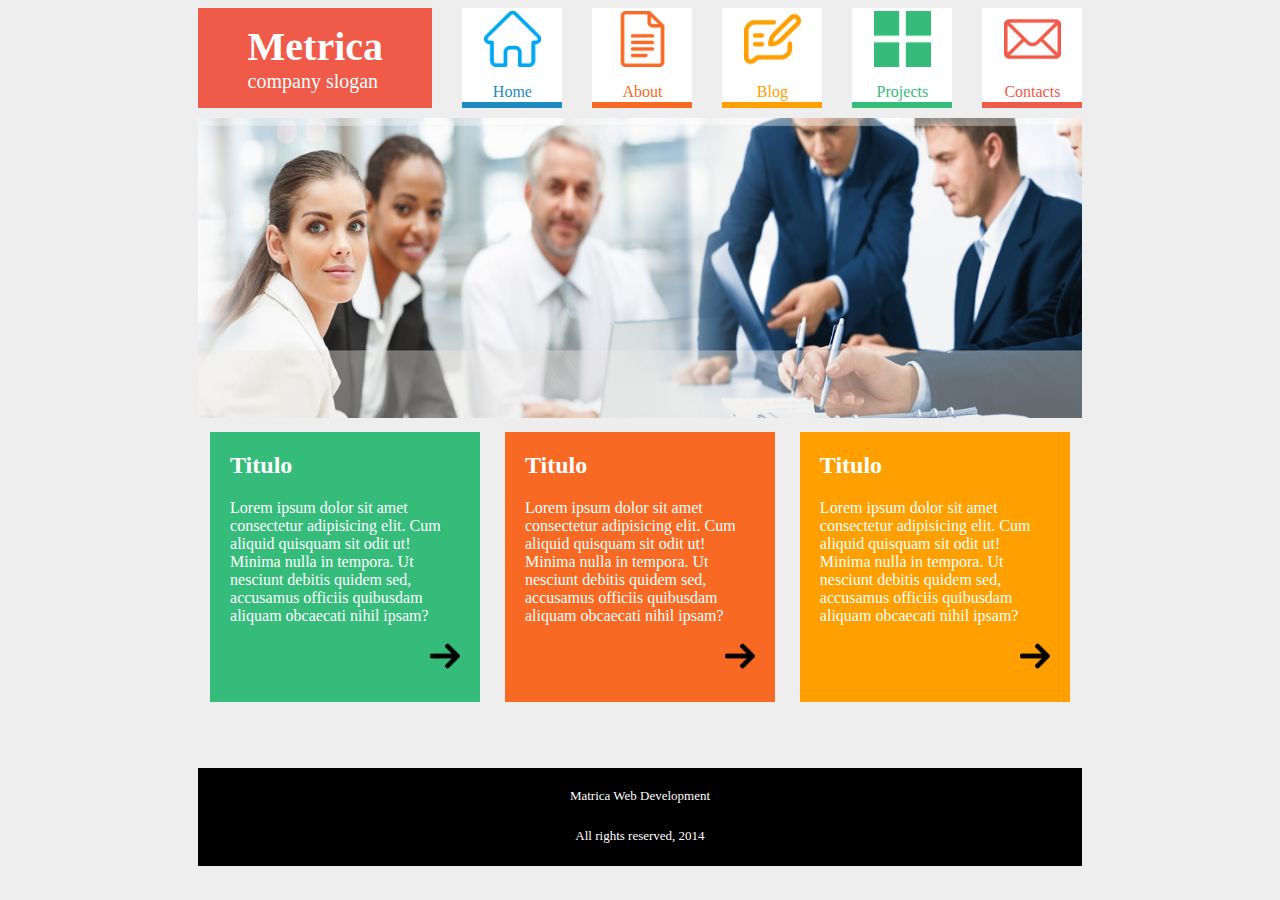
<file: Problema 1/index.html>
<!DOCTYPE html>
<html lang="en">
<head>
    <meta charset="UTF-8">
    <meta name="viewport" content="width=device-width, initial-scale=1.0">
    <link rel="stylesheet" href="estilos/styles_01.css">
    <title>Buenas</title>
</head>
<body>
    <div class="main">
        <div class="navbar">
            <div class="logo">
                <h2>Metrica</h2>
                <p>company slogan</p>
            </div>
            <div class="opciones">
                <div class="home"> 
                    <img src="estilos/imgs/home.png" alt="ish">
                    <p>Home</p>
                </div>
                <div class="about">
                    <img src="estilos/imgs/google-docs.png" alt="ish">
                    <p>About</p>
                </div>
                <div class="blog">
                    <img src="estilos/imgs/blog.png" alt="ish">
                    <p>Blog</p>
                </div>
                <div class="projects">
                    <img src="estilos/imgs/4-black-squares.png" alt="ish">
                    <p>Projects</p>
                </div>
                <div class="contacts">
                    <img src="estilos/imgs/mail.png" alt="ish">
                    <p>Contacts</p>
                </div>
            </div>
            
        </div>
        
        <div class="espaciador"></div>
        <img class="banner" src="estilos/imgs/banner1.jpg" alt="uy, no cargo el banner xd">
        <div class="espaciador2"></div>
        <div class="cuadritos">
            <div class="cuadro1">
                <h2>Titulo</h2>
                <p> Lorem ipsum dolor sit amet consectetur adipisicing elit. Cum aliquid quisquam sit odit ut! Minima nulla in tempora. Ut nesciunt debitis quidem sed, accusamus officiis quibusdam aliquam obcaecati nihil ipsam?</p>
                <img src="estilos/imgs/right-arrow.png" alt="flechita">
            </div>
            <div class="cuadro2">
                <h2>Titulo</h2>
                <p> Lorem ipsum dolor sit amet consectetur adipisicing elit. Cum aliquid quisquam sit odit ut! Minima nulla in tempora. Ut nesciunt debitis quidem sed, accusamus officiis quibusdam aliquam obcaecati nihil ipsam?</p>
                <img src="estilos/imgs/right-arrow.png" alt="flechita">
            </div>
            <div class="cuadro3">
                <h2>Titulo</h2>
                <p> Lorem ipsum dolor sit amet consectetur adipisicing elit. Cum aliquid quisquam sit odit ut! Minima nulla in tempora. Ut nesciunt debitis quidem sed, accusamus officiis quibusdam aliquam obcaecati nihil ipsam?</p>
                <img src="estilos/imgs/right-arrow.png" alt="flechita">
            </div>
        </div>
        
    </div>

    <footer>
        <div class="footercontent">
            Matrica Web Development <br>
            All rights reserved, 2014 
        </div>
    </footer>
    
</body>
</html>
</file>
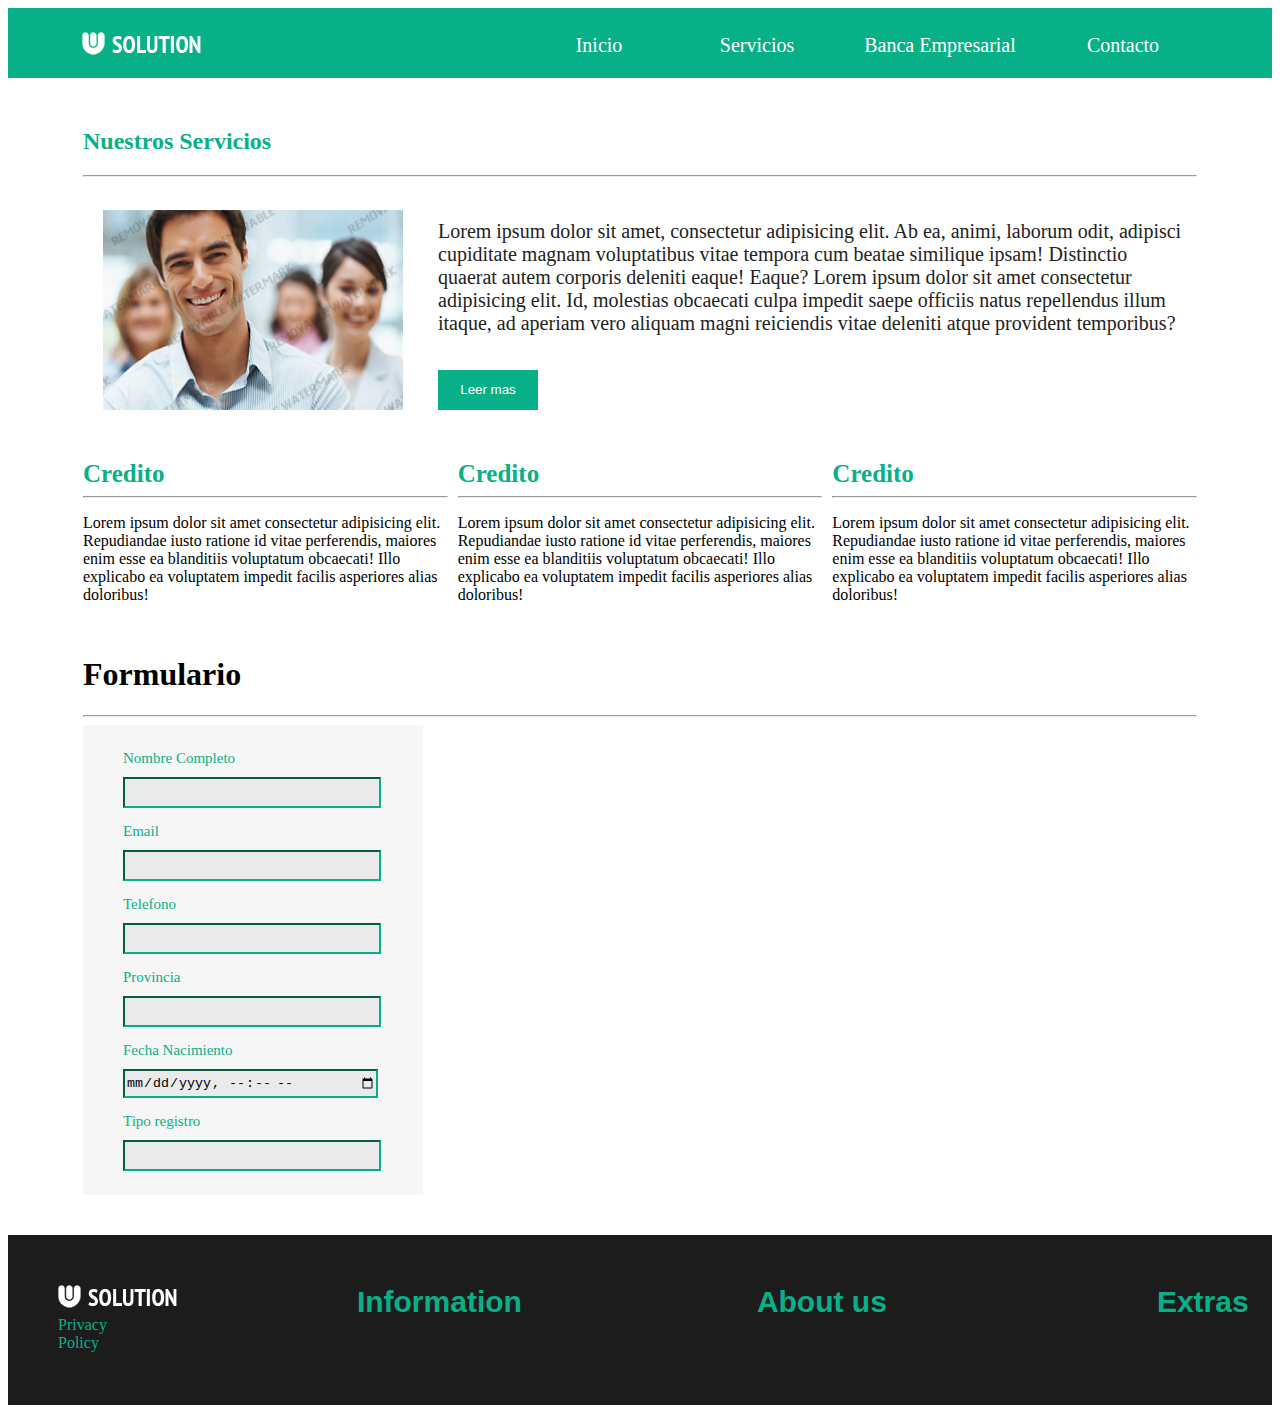
<file: Problema 2/index.html>
<!DOCTYPE html>
<html lang="en">
<head>
    <meta charset="UTF-8">
    <meta name="viewport" content="width=device-width, initial-scale=1.0">
    <link rel="stylesheet" href="estilos/styles.css">
    <title>Formulario</title>
</head>
<body>
    <header>
        <nav>
            <div class="navbar">
                <div class="logo">
                    <img src="estilos/img/logo.png" alt="">
                </div>
                <div class="inicio">
                    <p>Inicio</p>
                </div>
                <div class="servicios">
                    <p>Servicios</p>
                </div>
                <div class="banca">
                    <p>Banca Empresarial</p>
                </div>
                <div class="contacto">
                    <p>Contacto</p>
                </div>
                
            </div>
        </nav>
    </header>


    <main>
        <h2>Nuestros Servicios</h2>
        <hr>

        <div class="contenido">
            <img src="estilos/img/img1.jpg" alt="xd">
            <div class="contenido2">
                <p>Lorem ipsum dolor sit amet, consectetur adipisicing elit. Ab ea, animi, laborum odit, adipisci cupiditate magnam voluptatibus vitae tempora cum beatae similique ipsam! Distinctio quaerat autem corporis deleniti eaque! Eaque? Lorem ipsum dolor sit amet consectetur adipisicing elit. Id, molestias obcaecati culpa impedit saepe officiis natus repellendus illum itaque, ad aperiam vero aliquam magni reiciendis vitae deleniti atque provident temporibus?</p>
                <button class="btn1">Leer mas</button>
            </div>
        </div>

        <div class="informacion">
            <div>
                <h3>Credito</h2>
                <hr>
                <p>Lorem ipsum dolor sit amet consectetur adipisicing elit. Repudiandae iusto ratione id vitae perferendis, maiores enim esse ea blanditiis voluptatum obcaecati! Illo explicabo ea voluptatem impedit facilis asperiores alias doloribus!</p>
            </div>
            <div class="cuadro_medio">
                <h3>Credito</h2>
                    <hr>
                    <p>Lorem ipsum dolor sit amet consectetur adipisicing elit. Repudiandae iusto ratione id vitae perferendis, maiores enim esse ea blanditiis voluptatum obcaecati! Illo explicabo ea voluptatem impedit facilis asperiores alias doloribus!</p>    
                
            </div>
            <div>
                <h3>Credito</h2>
                    <hr>
                    <p>Lorem ipsum dolor sit amet consectetur adipisicing elit. Repudiandae iusto ratione id vitae perferendis, maiores enim esse ea blanditiis voluptatum obcaecati! Illo explicabo ea voluptatem impedit facilis asperiores alias doloribus!</p>    
            </div>
        </div>

        <h1>Formulario</h1>
        <hr>

        <div class="form">
            <p>Nombre Completo</p>
            <input type="text">

            <p>Email</p>
            <input type="text">

            <p>Telefono</p>
            <input type="number" required>

            <p>Provincia</p>
            <input type="text">

            <p>Fecha Nacimiento</p>
            <input type="datetime-local">

            <p>Tipo registro</p>
            <input type="text">



        </div>

    </main>


    <footer>
        <div class="footercontent">
            <img src="estilos/img/logo.png" alt="xd">
            <p class="policy">Privacy Policy</p>
            <div class="more_info">
                <div>Information</div>
                <div>About us</div>
                <div>Extras</div>
                <div>Newsletter</div>
            </div>
            

        </div>

    </footer>
    
</body>
</html>
</file>
<file: Problema 1/estilos/styles_01.css>
body {
    background-color: rgb(238, 238, 238);
}

.main {
    width: 70%;
    height: 760px;
    margin-left: auto;
    margin-right: auto;
    background-color: transparent;
    display: block;
    background-color: transparent;
}

.navbar {
    display: flex;
    width: 100%;
    height: 100px;
    background-color: transparent;
}

.navbar .logo {
    background-color: #F05A49;
    width: 300px;
}

/*Agregar font face*/
.navbar .logo h2 {
    margin-left: 70px;
    margin: 0px;
    margin-top: 15px;
    margin-left: 50px;
    font-size: 40px;
    color: white;
}

.navbar .logo p  {
    margin-left: 70px;
    margin: 0px;
    margin-top: 0px;
    margin-left: 50px;
    font-size: 20px;
    color: white;
}


.navbar .opciones {
    display: flex;
    margin-left: auto;
    margin-right: auto;
}

.navbar .opciones div{
    width: 100px;
    background-color: #ffffff;
    margin-left: 30px;
    align-items: center;
}


.opciones .home {
    display: flex;
    flex-direction: column;
    justify-content: center;
    align-items: center;
    border-bottom: 6px solid #1e8bc3;
}
.opciones .home img {
    margin-top: 18px;
    max-width: 100%; 
    height: 60%;
}

/*Agregar font face*/
.opciones .home p {
    color: #1e8bc3;
}

/* About */
.opciones .about {
    display: flex;
    flex-direction: column;
    justify-content: center;
    align-items: center;
    border-bottom: 6px solid #F86924;
}
.opciones .about img {
    margin-top: 18px;
    max-width: 100%; 
    height: 60%;
}

/*Agregar font face*/
.opciones .about p {
    color: #F86924;
}

/* Blog */
.opciones .blog {
    display: flex;
    flex-direction: column;
    justify-content: center;
    align-items: center;
    border-bottom: 6px solid #FF9F00;
}
.opciones .blog img {
    margin-top: 18px;
    max-width: 100%; 
    height: 60%;
}

/*Agregar font face*/
.opciones .blog p {
    color: #FF9F00;
}


/* Projects */
.opciones .projects {
    display: flex;
    flex-direction: column;
    justify-content: center;
    align-items: center;
    border-bottom: 6px solid #35BC7A;
}
.opciones .projects img {
    margin-top: 18px;
    max-width: 100%; 
    height: 60%;
}

/*Agregar font face*/
.opciones .projects p {
    color: #35BC7A;
}

/*Contacts*/

.opciones .contacts {
    display: flex;
    flex-direction: column;
    justify-content: center;
    align-items: center;
    border-bottom: 6px solid #F05A49;
}
.opciones .contacts img {
    margin-top: 18px;
    max-width: 100%; 
    height: 60%;
}

/*Agregar font face*/
.opciones .contacts p {
    color: #F05A49;
}

.main .banner {
    width: 100%;
    height: 300px;
}

.espaciador {
    height: 10px;
}

.espaciador2 {
    height: 10px;
}

.cuadritos {
    display: flex;
    margin-left: auto;  
    margin-right: auto;  
    height: 270px
}

.main .cuadritos div {
    margin-left: 20px;
    width: 270px;

    margin-left: auto;  
    margin-right: auto;  
}


.main .cuadritos .cuadro1 {
    background-color: #35BC7A;
}

.main .cuadritos .cuadro1 h2 {
    margin-left: 20px;
    color: rgb(255, 255, 255);
}

.main .cuadritos .cuadro1 p {
    margin-left: 20px;
    margin-right: 20px;
    color: rgb(255, 255, 255);
}

.main .cuadritos .cuadro1 img {
    float: right;
    height: 30px;
    width: 30px;
    margin-right: 20px;
    margin-bottom: 90px;
}

.main .cuadritos .cuadro2 {
    background-color: #F86924;
}

.main .cuadritos .cuadro2 h2 {
    margin-left: 20px;
    color: rgb(255, 255, 255);
}

.main .cuadritos .cuadro2 p {
    margin-left: 20px;
    margin-right: 20px;
    color: rgb(255, 255, 255);
}

.main .cuadritos .cuadro2 img {
    float: right;
    height: 30px;
    width: 30px;
    margin-right: 20px;
    margin-bottom: 90px;
}

.main .cuadritos .cuadro3 {
    background-color: #FF9F00;
}

.main .cuadritos .cuadro3 h2 {
    margin-left: 20px;
    color: rgb(255, 255, 255);
}

.main .cuadritos .cuadro3 p {
    margin-left: 20px;
    margin-right: 20px;
    color: rgb(255, 255, 255);
}

.main .cuadritos .cuadro3 img {
    float: right;
    height: 30px;
    width: 30px;
    margin-right: 20px;
    margin-bottom: 90px;
}

.footercontent {
    background-color: #000000;
    color: white;
    font-size: 13px;
    line-height: 2.50rem;
    padding-top: 8px;
    padding-bottom: 10px;
    text-align: center;

    width: 70%;
    margin-left: auto;
    margin-right: auto;
}

@media screen and (min-width: 500px) and (max-width: 600px) {
    .navbar {
        display: block;
        width: 100%;
        height: 400px;
        background-color: transparent;
    }

    .navbar .opciones {
        display: block;
        width: 300px;
        height: 500px;
        /*background-color: red;*/
        margin-left: 0px;
        margin-right: 0px;
    }

    .main {
        width: 100%;
    }

    .main img { 
        height: 10px;
        width: 0px;
    }


    .navbar .logo {
        width: 100%;
    }

    .navbar .logo p {
        margin: 0px;
    }

    .navbar .opciones {
        width: 100%;
    }

    .navbar .opciones div {
        margin-left: 0px;
        width: 100%;
    }

    .opciones .home p {
        width: 100%;
        float: left;
        margin-left: 25px;
        font-size: 20px;
    }

    .opciones .about p {
        width: 100%;
        float: left;
        margin-left: 25px;
        font-size: 20px;
    }

    .opciones .blog p {
        width: 100%;
        float: left;
        margin-left: 25px;
        font-size: 20px;
    }

    .opciones .projects p {
        width: 100%;
        float: left;
        margin-left: 25px;
        font-size: 20px;
    }

    .opciones .contacts p {
        width: 100%;
        float: left;
        margin-left: 25px;
        font-size: 20px;
    }

    .espaciador {
        height: 150px;
    }

    .espaciado2r {
        height: 10px;
    }

    .cuadritos {
        display: block;
    }

    .main .cuadritos div {
        width: 100%;
        height: 200px;
    }

    /*Acomodando texto en los cuadros*/
    .main .cuadritos .cuadro1 {
        padding-top: 20px;
        
    }    

    .main .cuadritos .cuadro1 h2 {
        margin: 0px;
        margin-left: 20px;
        height: 40px;
        margin-top: 0px;
        padding: 0px
    }

    .main .cuadritos .cuadro1 p {
        font-size: 20px;
        margin-top: 5px;
    }

    /*Next one*/
    .main .cuadritos .cuadro2 {
        padding-top: 20px;
        margin-top: 20px;
        
    }    

    .main .cuadritos .cuadro2 h2 {
        margin: 0px;
        margin-left: 20px;
        height: 40px;
        margin-top: 0px;
        padding: 0px
    }

    .main .cuadritos .cuadro2 p {
        font-size: 20px;
        margin-top: 5px;
    }

    /*next one*/

    .main .cuadritos .cuadro3 {
        padding-top: 20px;
        margin-top: 20px;
        
    }    

    .main .cuadritos .cuadro3 h2 {
        margin: 0px;
        margin-left: 20px;
        height: 40px;
        margin-top: 0px;
        padding: 0px
    }

    .main .cuadritos .cuadro3 p {
        font-size: 20px;
        margin-top: 5px;
    }

    .footercontent {
        background-color: #000000;
        color: white;
        font-size: 13px;
        line-height: 2.50rem;
        padding-top: 8px;
        padding-bottom: 10px;
        text-align: center;
        margin-top: 820px;
        width: 100%;
    }
        
    .navbar .logo h2 {
        margin-left: 30px;
        margin-top: 10px;
        padding-top: 20px;
        font-size: 30px;
        color: white;
    }

    .navbar .logo p {
        margin-left: 30px;
        height: 30px;
        font-size: 18px;
        color: white;
    }

}
</file>
<file: Problema 2/estilos/styles.css>
:root {
    --aqua: #08b088;
    --soft_black: #222222;
    --gray: #464646;
}

nav .navbar {
    background-color: var(--aqua);
    height: 70px;
    width: 100%;
    display: flex;
}

main {
    margin-left: 75px;
    margin-right: 75px;
}

main h2 {
    padding-top: 30px;
    color: var(--aqua);
}

.navbar div {
    text-align: center;
    color: white;
    padding: 4px;
}

.navbar div p{
    margin-top: 22px;
    font-size: 20px;
}

.logo img {
    padding: 20px;
    margin-left: 50px;
}

.navbar .inicio {
    width: 150px;
    margin-left: auto;
    /*border-bottom: 4px solid white ; Opcional */
}

.navbar .banca {
    width: 200px;
}

.navbar .servicios {
    width: 150px;
}

.navbar .contacto {
    width: 150px;
    margin-right: 70px;
}

/*Contenido*/

.contenido {
    display: flex;
    /*background-color: rebeccapurple;*/
    height: 250px;
}

.contenido img {
    padding: 20px;
    width: 300px;
    height: 200px;
    margin-top: auto;
    margin-bottom: auto;
}

.contenido p {
    padding: 15px;
    font-size: 20px;
    color: var(--soft_black);
    
}

.contenido2 button {
    height: 40px;
    width: 100px;
    background-color: var(--aqua);
    color: white;

    border: none;
    margin-left: 15px;
}


.informacion {
    display: flex;
}

.informacion div {
    height: 200px;
    width: 100%;
}

.informacion h3 {
    font-weight: bold;
    color: var(--aqua);
    font-size: 25px;
    margin-bottom: 0px;
}

.informacion .cuadro_medio {
    margin-left: 10px;
    margin-right: 10px;
}



.footercontent {
    margin-top: 40px;
    background-color: #1c1c1c;
    height: 170px;
    width: 100%;
    display: flex;
}

.footercontent img {
    position: absolute;
    padding: 50px;
}

.footercontent .policy {
    position: relative;
    padding-left: 50px;
    padding-top: 65px;
    color: var(--aqua);
    width: 300px;
    text-align: justify;
}

.footercontent .more_info{
    display: flex;
    margin-left: 200px;
    margin-right: auto;
}

.footercontent .more_info div {
    width: 300px;
    padding: 50px;
    color: var(--aqua);
    font-size: 30px;
    font-weight: bold;
    font-family: sans-serif;
}


.form {
    height: 460px;
    width: 300px;
    background-color: #2222220a;
    padding-left: 40px;
    padding-top: 10px;
}

.form p{
    font-size: 15px;
    color: var(--aqua);
    margin-bottom: 10px;
}

.form input {
    background-color:#46464610 ;
    width: 250px;
    height: 25px;
    border-color: #08b088;
}
</file>
